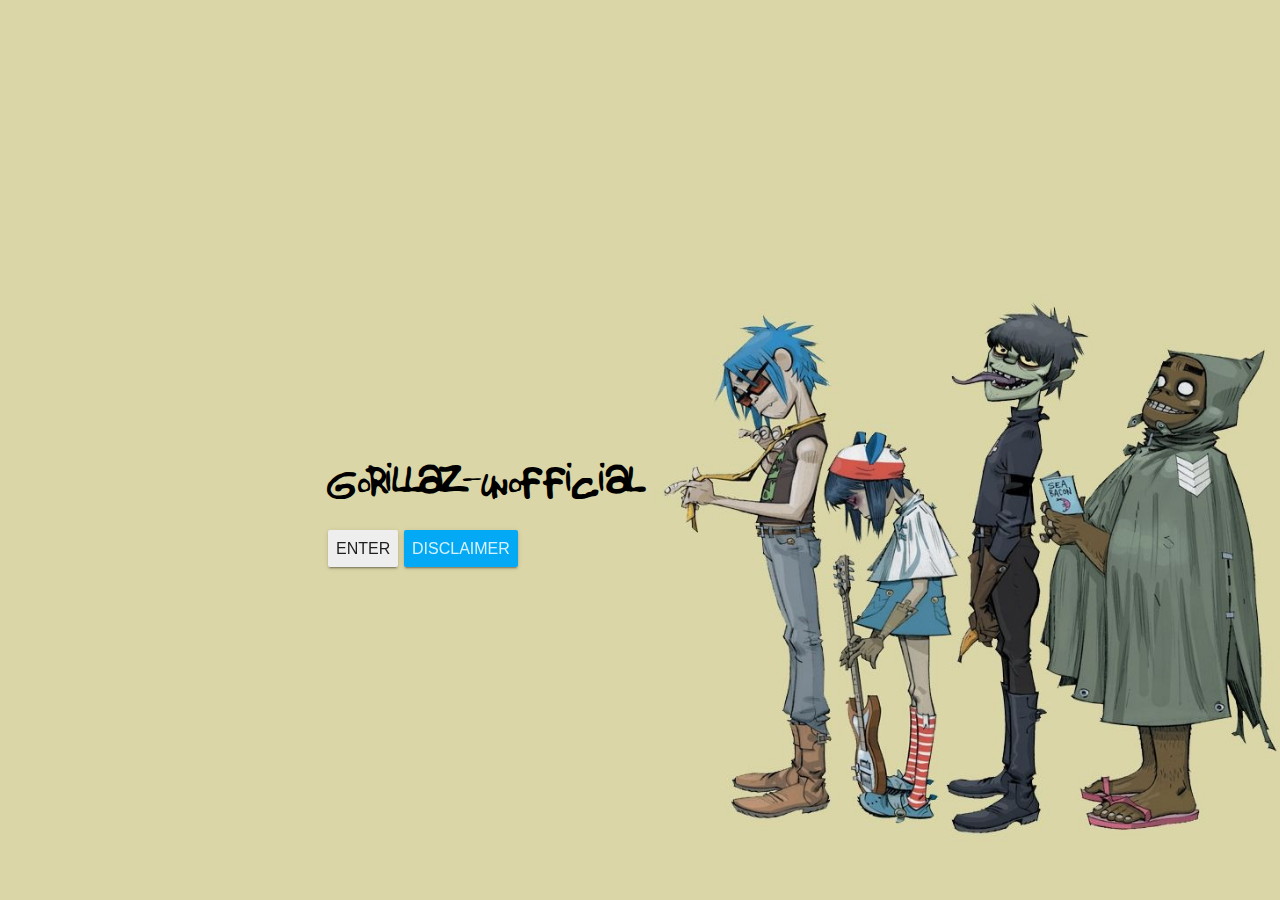
<file: Gorillaz-Unofficial/entry.html>
﻿<!DOCTYPE html>
<html>
<head>
	<meta charset="utf-8" />
    <meta http-equiv="X-UA-Compatible" content="IE=edge">
    <meta name="viewport" content="width=device-width, initial-scale=1">

    <title>Gorillaz-Unofficial - 100% Unoffical 100% Gorillaz</title>
    <link rel="icon" type="image/x-icon" href="fav.png" />

    <link rel="stylesheet" href="Content/bootstrap.min.css" />
    <link rel="stylesheet" href="Content/ripples.min.css" />
    <link rel="stylesheet" href="Content/bootstrap-material-design.min.css" />

    <link rel="stylesheet" href="Content/style.min.css" />
    <link rel="stylesheet" href="Content/entry.css"/>
</head>
<body>
    <div class="wrapper">
        <div class="nav">
            <div id="title">Gorillaz-Unofficial</div>
            <div class="center" id="control">
                <a class="btn btn-raised btn-default btn-lg" href="./">Enter</a> 
                <button type="button" class="btn btn-raised btn-info btn-lg" data-toggle="modal" data-target="#disclaimer-modal">
                    Disclaimer
                </button>
            </div>
        </div>

        <!-- The Modal -->
        <div id="disclaimer-modal" class="modal fade" tabindex="-1" role="dialog">
            <div class="modal-dialog">
                <div class="modal-content">
                    <div class="modal-header">
                        <button type="button" class="close" data-dismiss="modal" aria-hidden="true">×</button>
                        <h4 class="modal-title">Disclaimer</h4>
                    </div>
                    <div class="modal-body">
                        <p>
                            All Gorillaz artwork and official statements, stories and music is copyright &copy; Warner Music Group.
                            All articles are owned by the authors of the articles and / or the magazines in which they were published.
                            This site is not affiliated with, or endorsed by Warner Music Group in any way.

                        </p>
                        <p>
                            If you own the copyright to any text or images that appears on this site (Gorillaz or otherwise) and you would like them removed, please contact us and we will comply as soon as possible.
                        </p>
                        <p>
                            This is a not-for-profit unofficial site for fans of Gorillaz.
                            All lyrics, articles, tabs and artwork that appears here are for private educational and scholarly use only and must not be used for commercial purposes.
                        </p>
                    </div>
                    <div class="modal-footer">
                        <button type="button" class="btn btn-default" data-dismiss="modal">Close</button>
                    </div>
                </div>
            </div>
        </div>
    </div>

    <script src="Scripts/jquery-3.1.1.min.js"></script>

    <!-- Bootstrap/Theme -->
    <script src="Scripts/bootstrap.min.js"></script>
    <script src="Scripts/material.min.js"></script>
    <script src="Scripts/ripples.min.js"></script>
</body>
</html>
</file>
<file: Gorillaz-Unofficial/Content/entry.css>
﻿/* W3 Theme #333 */
.w3-theme-l5 {color:#000 !important; background-color:#f3f3f3 !important}
.w3-theme-l4 {color:#000 !important; background-color:#d6d6d6 !important}
.w3-theme-l3 {color:#000 !important; background-color:#adadad !important}
.w3-theme-l2 {color:#fff !important; background-color:#858585 !important}
.w3-theme-l1 {color:#fff !important; background-color:#5c5c5c !important}
.w3-theme-d1 {color:#fff !important; background-color:#2e2e2e !important}
.w3-theme-d2 {color:#fff !important; background-color:#292929 !important}
.w3-theme-d3 {color:#fff !important; background-color:#242424 !important}
.w3-theme-d4 {color:#fff !important; background-color:#1f1f1f !important}
.w3-theme-d5 {color:#fff !important; background-color:#1a1a1a !important}

.w3-theme-light {color:#000 !important; background-color:#f3f3f3 !important}
.w3-theme-dark {color:#fff !important; background-color:#1a1a1a !important}
.w3-theme-action {color:#fff !important; background-color:#1a1a1a !important}

.w3-theme {color:#fff !important; background-color:#333333 !important}
.w3-text-theme {color:#333333 !important}
.w3-border-theme {border-color:#333333 !important}

.w3-hover-theme:hover {color:#fff !important; background-color:#333333 !important}
.w3-hover-text-theme {color:#333333 !important}
.w3-hover-border-theme:hover {border-color:#333333 !important}


/*!
 * Gorillaz Unoffical (http://gorillaz-unofficial.com/)
 * Copyright 2016 Michaelletcher.com.
 */
html,body {
    width: 100%;
    height: 100%;
    background-color: rgb(218,214,167);
    margin: 0;
    padding: 0;
}
body {
    background: url("../Images/Gorillaz.jpg") no-repeat bottom center;
            background-size: contain;
    -webkit-background-size: contain;
       -moz-background-size: contain;
         -o-background-size: contain;
}

.nav {
    display: table;
    margin: auto;
}
.w3-btn {
    text-transform: uppercase;
}
.btn {
    padding: 8px;
    text-decoration: none;
    text-transform: uppercase;
    cursor: pointer;
}

.btn.btn-primary {
    color: #333;
    border: 1px solid #333;
    background-color: transparent;
}
.btn.btn-primary:hover {
    color: rgb(218,214,167);
    background-color: #333;
}

#title {
    font-family: Gorillaz1;
    font-size: 42px;
    margin-bottom: 10px;
}

/* Small devices (tablets, 768px and up) */
@media (min-width: 768px) {
    body {
        background: url("../Images/Gorillaz_Cover.jpg") no-repeat center center;
        background-size: cover;
-webkit-background-size: cover;
   -moz-background-size: cover;
     -o-background-size: cover;
    } 
    .wrapper {
        position: absolute;
        top: 50%;
        right: 50%;
    }
}

/* Medium devices (desktops, 992px and up) */
@media (min-width: 992px) { 
}

/* Large devices (large desktops, 1200px and up) */
@media (min-width: 1200px) { 
}
</file>
<file: Gorillaz-Unofficial/Content/ripples.min.css>
.withripple{position:relative}.ripple-container{position:absolute;top:0;left:0;z-index:1;width:100%;height:100%;overflow:hidden;border-radius:inherit;pointer-events:none}.ripple{position:absolute;width:20px;height:20px;margin-left:-10px;margin-top:-10px;border-radius:100%;background-color:#000;background-color:rgba(0,0,0,.05);-webkit-transform:scale(1);-ms-transform:scale(1);-o-transform:scale(1);transform:scale(1);-webkit-transform-origin:50%;-ms-transform-origin:50%;-o-transform-origin:50%;transform-origin:50%;opacity:0;pointer-events:none}.ripple.ripple-on{-webkit-transition:opacity .15s ease-in 0s,-webkit-transform .5s cubic-bezier(.4,0,.2,1) .1s;-o-transition:opacity .15s ease-in 0s,-o-transform .5s cubic-bezier(.4,0,.2,1) .1s;transition:opacity .15s ease-in 0s,transform .5s cubic-bezier(.4,0,.2,1) .1s;opacity:.1}.ripple.ripple-out{-webkit-transition:opacity .1s linear 0s!important;-o-transition:opacity .1s linear 0s!important;transition:opacity .1s linear 0s!important;opacity:0}
/*# sourceMappingURL=ripples.min.css.map */
</file>
<file: Gorillaz-Unofficial/Content/style.min.css>
@import url('../fonts/stylesheet.css');
/*!
 * Gorillaz Unoffical (http://gorillaz-unofficial.com/)
 * Copyright 2016 Michaelletcher.com.
 */
body{font-family:"Lato",sans-serif;background-color:#fff;color:#000}.cursor{cursor:pointer}.padding-0{padding-left:0;padding-right:0}.newLines{white-space:pre-line}.container-wrapper{min-height:95%}#band-location,#discography-location,#about-location,#contact-location{position:relative;top:-50px}@media(min-width:1200px){#band-location,#discography-location,#about-location,#contact-location{top:-60px}}@media(max-width:960px){#band-location,#discography-location,#about-location,#contact-location{top:-100px}}section{padding-bottom:20px}section:nth-of-type(even){background-color:#000;color:#fff}section:nth-of-type(odd){background-color:#fff}.parallax{height:100px}.btn.active{background-color:rgba(255,0,0,.2)}a,a:focus,a:hover{color:#f00}.title{text-transform:uppercase}.carousel-caption{font-size:24px;text-transform:uppercase}.navbar-white{background-color:#fff;color:rgba(0,0,0,.84)}.navbar-black{background-color:#000;color:rgba(255,255,255,.84)}.navbar-brand{font-family:Gorillaz1}.navbar-brand img{height:30px;width:auto}.nav li a{font-family:Lato,'Segoe UI',Tahoma,Geneva,Verdana,sans-serif;text-transform:uppercase}#home-carousel{position:fixed;right:0;left:0;z-index:-2}.carousel-inner .fill{background-size:cover;background-position:center top;background-repeat:no-repeat}.carousel-inner .jumbotron{background-color:rgba(238,238,238,.25)}#band-wrapper{min-height:500px}.img-text{z-index:10;text-align:center;font-family:Gorillaz1,'Segoe UI',Tahoma,Geneva,Verdana,sans-serif;color:#fff}.cover{z-index:8;background-color:rgba(0,0,0,.5);height:100%;cursor:pointer}.btn-toolbar{margin-bottom:10px}#breadcrumbs{display:none}.breadcrumb{color:#333}#discography .btn-group a.btn{color:#fff}#discography-wrapper{min-height:500px}#discography-outer-wrapper .item-inner-wrapper{display:block}#discography-item-wrapper{position:relative;margin:0;padding:0;width:100%;height:100%;overflow:hidden}.albums-inner-wrapper{position:absolute;border:2px solid #000;left:150%;margin-left:-25%}#discography tr:hover{color:#000}.album-img{width:100%}.animate-switch-container{position:relative;min-height:600px;overflow:hidden}.animate-switch.ng-animate{transition:all ease-in-out .5s;position:absolute;top:0;left:0;right:0;bottom:0}.animate-switch.ng-leave.ng-leave-active,.animate-switch.ng-enter{left:1170px}.animate-switch.ng-leave,.animate-switch.ng-enter.ng-enter-active{left:0}.animate-switch img{margin:auto}.item-inner-wrapper{position:relative;margin:auto;overflow:hidden;display:inline-block}.item-inner-wrapper>img{-webkit-transition:all .3s;transition:all .3s}.item-inner-wrapper h2,.item-inner-wrapper div{position:absolute;top:0;width:100%;opacity:0;-webkit-transition:all .3s ease-in-out;transition:all .3s ease-in-out}.item-inner-wrapper:hover h2,.item-inner-wrapper:hover div{opacity:1;transform:scale(1.5)}.item-inner-wrapper:hover img{transform:scale(1.1)}@media screen and (max-width:1199px) and (min-width:992px){#rc-imageselect,.g-recaptcha{transform:scale(.77);-webkit-transform:scale(.77);transform-origin:0 0;-webkit-transform-origin:0 0}}footer{background-color:#fff;color:#000;margin:0;padding:50px 0}
</file>
